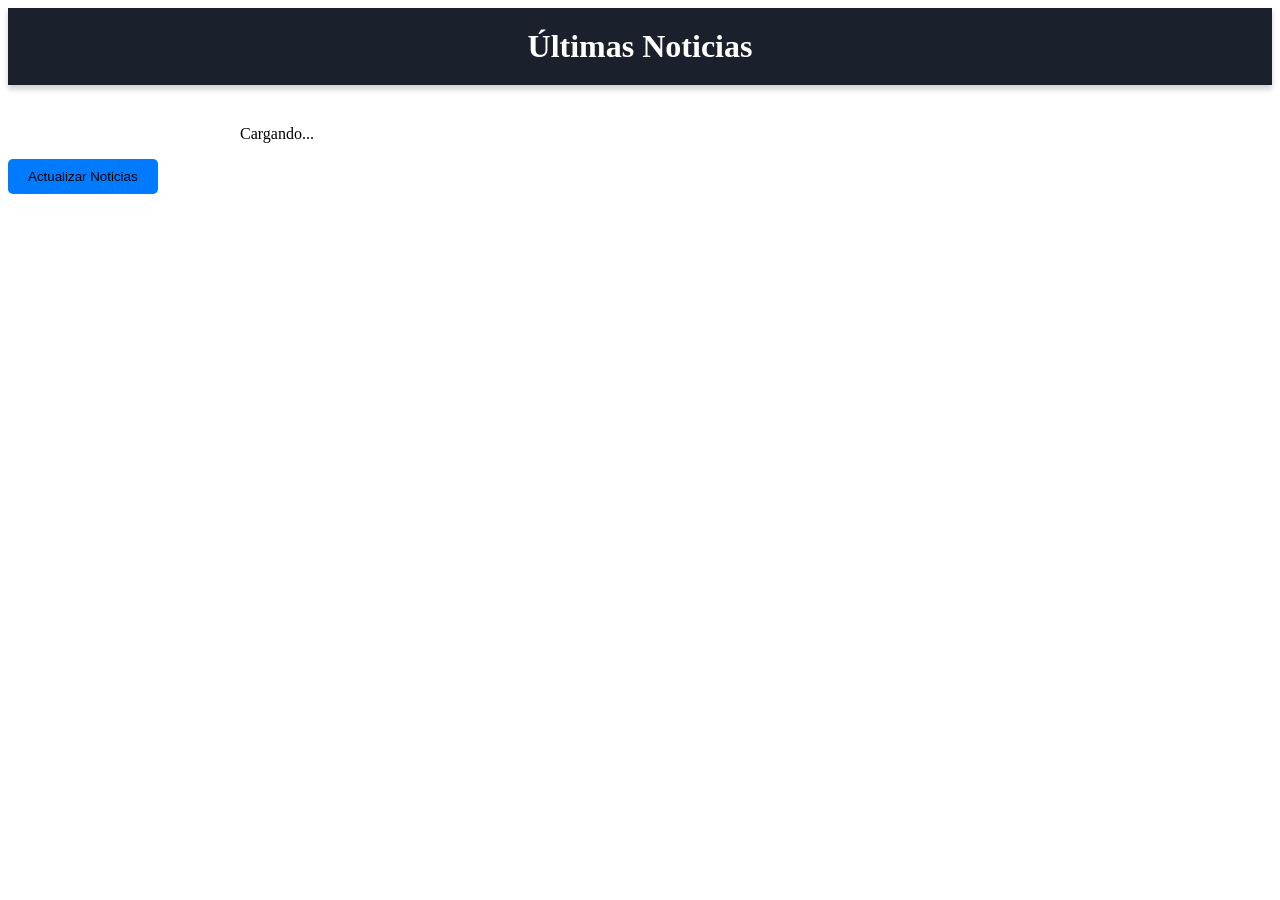
<file: index.html>
<!DOCTYPE html>
<html lang="es">
    <head>
        <meta charset="UTF-8">
        <title>
            Lector de Noticias
        </title>
        <link rel="stylesheet" href="noticia.css"> 
    </head>
<body>

       <h1 id="Encabezado"> Últimas Noticias </h1>
   
        <div class="Area-de-Noticias" id="noticias">
            

        </div>

        <button id="boton-refrescar"> Actualizar Noticias </button>


    <script src="noticia.js"></script>    
</body>

</html>
</file>
<file: noticia.css>
#Encabezado {
    background-color: #1a202c; 
    color: white; 
    text-align: center; 
    padding: 20px 0; 
    margin: 0; 
    box-shadow: 0 4px 6px rgba(0,0,0,0.2); 
    margin-bottom: 40px;
} 

#noticias {

    max-width: 800px;
    margin: 0 auto;

}

.tarjeta-noticia {
    background-color: #f8f9fa;
    padding: 20px;
    margin-bottom: 20px;
    border-radius: 10px;
    box-shadow: 0 4px 8px rgb(0,0,0,0.1);
    transition: all 0.3s ease;

}

.tarjeta-noticia:hover {

    transform: translateY(-5px);
    box-shadow: 0 4px 8px rgb(0,0,0,0.1);

}
.tarjeta-noticia a {

    text-decoration: none;
    color: #333;

}

.tarjeta-noticia p {

    color: #555;
    line-height: 1.5;

}

#boton-refrescar {

    padding: 10px 20px;
    background-color: #007bff;
    border: none;
    border-radius: 5px;
    cursor: pointer;
}

.foto-noticia { 
    width: 100%; 
    height: 200px; 
    object-fit: cover; 
    border-radius: 5px; 
    margin-bottom: 15px; 
}
</file>
